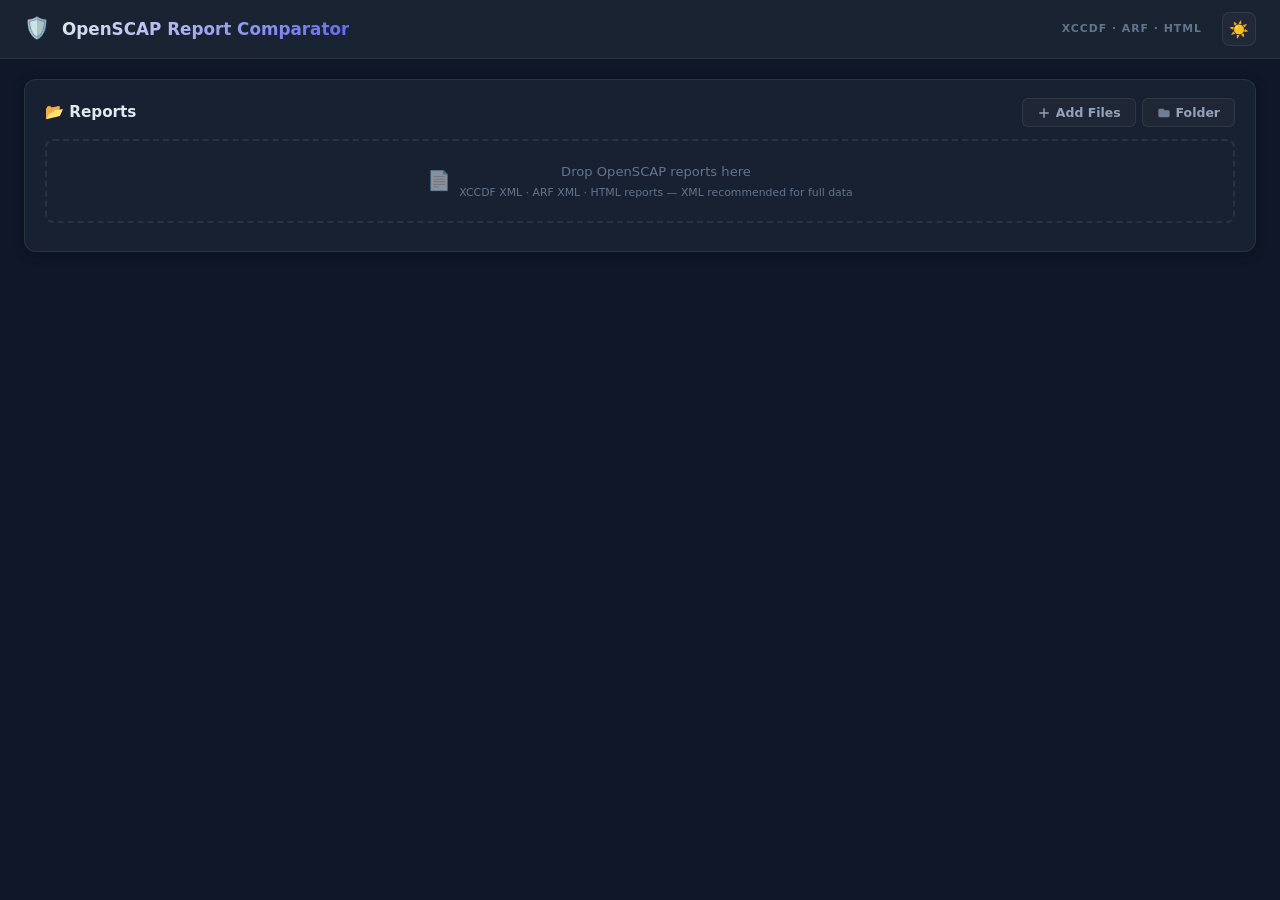
<file: index.html>
<!DOCTYPE html>
<html lang="en" dir="ltr" data-theme="dark">
<head>
  <meta charset="UTF-8">
  <meta name="viewport" content="width=device-width, initial-scale=1.0">
  <meta name="description" content="Compare OpenSCAP XCCDF, ARF and HTML security audit reports across multiple servers">
  <title>OpenSCAP Report Comparator</title>
  <link rel="stylesheet" href="css/styles.css">
  <script src="js/xlsx.bundle.js"></script>
</head>
<body>

  <!-- Header -->
  <header class="app-header" id="app-header">
    <div class="logo">🛡️</div>
    <h1>OpenSCAP Report Comparator</h1>
    <span class="header-badge">XCCDF · ARF · HTML</span>
    <button class="theme-toggle" id="theme-toggle" title="Toggle light/dark mode">🌙</button>
  </header>

  <main class="main-wrap">

    <!-- File Management Panel -->
    <section class="file-panel" id="file-panel">
      <div class="file-panel-header">
        <h2>📂 Reports</h2>
        <div class="file-actions">
          <button class="btn-add" id="btn-add-files" title="Add files">
            <svg viewBox="0 0 20 20" fill="currentColor" width="14" height="14"><path fill-rule="evenodd" d="M10 3a1 1 0 011 1v5h5a1 1 0 110 2h-5v5a1 1 0 11-2 0v-5H4a1 1 0 110-2h5V4a1 1 0 011-1z" clip-rule="evenodd"/></svg>
            Add Files
          </button>
          <button class="btn-add btn-folder" id="btn-add-folder" title="Add folder">
            <svg viewBox="0 0 20 20" fill="currentColor" width="14" height="14"><path d="M2 6a2 2 0 012-2h5l2 2h5a2 2 0 012 2v6a2 2 0 01-2 2H4a2 2 0 01-2-2V6z"/></svg>
            Folder
          </button>
          <button class="btn-clear" id="btn-clear-all" title="Remove all" style="display:none;">Clear All</button>
        </div>
      </div>

      <div class="exemption-card" id="exemption-panel-section" style="display: none;">
        <h3>🛡️ Exemption Policy <span id="exempt-count-badge" class="chip" style="margin-left:auto;background:var(--accent);color:#fff;font-size:0.7rem;padding:2px 8px">0</span></h3>
        <div class="exemption-card-actions">
          <button class="btn-premium primary" id="btn-manage-exemptions">🛠️ Review All Rules</button>
          <div style="display: grid; grid-template-columns: 1fr 1fr; gap: 8px;">
            <button class="btn-premium secondary" id="btn-load-exemptions">📂 Import</button>
            <button class="btn-premium secondary" id="btn-export-exemptions">🛡️ Export</button>
          </div>
        </div>
      </div>

      <input type="file" id="file-input" multiple accept=".xml,.html,.htm,.xccdf" style="display:none">
      <input type="file" id="folder-input" webkitdirectory multiple style="display:none">

      <!-- Drop zone -->
      <div class="drop-zone" id="drop-zone">
        <div class="drop-zone-content">
          <span class="drop-icon">📄</span>
          <div>
            <span>Drop OpenSCAP reports here</span>
            <div style="font-size:0.68rem;color:var(--text-muted);margin-top:2px">XCCDF XML · ARF XML · HTML reports — XML recommended for full data</div>
          </div>
        </div>
      </div>

      <!-- File list -->
      <div class="file-list" id="file-list"></div>

      <!-- Duplicate warnings -->
      <div class="duplicate-warnings" id="duplicate-warnings"></div>

      <!-- Host summary -->
      <div class="host-summary" id="host-summary"></div>

      <!-- Compare button -->
      <div class="compare-bar" id="compare-bar" style="display:none;">
        <button class="btn-compare" id="btn-compare" disabled>⚡ Compare Reports</button>
      </div>
    </section>

    <!-- Results Section -->
    <section class="results-section" id="results-section" style="display:none;">

      <!-- Dashboard Strip -->
      <div class="dashboard-strip" id="dashboard-strip">
        <div class="global-stats" id="global-stats"></div>
      </div>

      <!-- Filter Bar -->
      <div class="filter-bar" id="filter-bar">
        <div class="filter-search-wrap">
          <svg class="search-icon" viewBox="0 0 20 20" fill="currentColor" width="16" height="16"><path fill-rule="evenodd" d="M8 4a4 4 0 100 8 4 4 0 000-8zM2 8a6 6 0 1110.89 3.476l4.817 4.817a1 1 0 01-1.414 1.414l-4.816-4.816A6 6 0 012 8z" clip-rule="evenodd"/></svg>
          <input type="text" id="filter-search" placeholder="Search rules by name or ID...">
        </div>
        <select id="filter-severity">
          <option value="all">All Severities</option>
          <option value="high">High</option>
          <option value="medium">Medium</option>
          <option value="low">Low</option>
        </select>
        <div style="margin-left: 10px; display: flex; align-items: center; gap: 10px;">
          <div style="display: flex; align-items: center; gap: 6px;">
            <input type="checkbox" id="filter-group" checked>
            <label for="filter-group" style="font-size: 0.8rem; color: var(--text-secondary); cursor: pointer; user-select: none;">Group by Category</label>
          </div>
          <div id="group-actions" style="display: flex; gap: 6px;">
            <button id="btn-expand-all" class="btn-text" title="Expand all categories" style="font-size:0.7rem;padding:2px 6px;border:1px solid var(--border);border-radius:4px;background:var(--bg-glass);color:var(--text-secondary);cursor:pointer">↕ Expand All</button>
            <button id="btn-collapse-all" class="btn-text" title="Collapse all categories" style="font-size:0.7rem;padding:2px 6px;border:1px solid var(--border);border-radius:4px;background:var(--bg-glass);color:var(--text-secondary);cursor:pointer">↕ Collapse All</button>
          </div>
        </div>
        <div class="quick-chips" id="quick-chips">
          <button class="chip active" data-filter="all">All <span class="chip-count" id="chip-all">0</span></button>
          <button class="chip chip-diff" data-filter="different">Differences <span class="chip-count" id="chip-diff">0</span></button>
          <button class="chip chip-fail" data-filter="allfail">All Fail <span class="chip-count" id="chip-fail">0</span></button>
          <button class="chip chip-exempt" data-filter="allexempt" style="--accent:#60a5fa">Exempted <span class="chip-count" id="chip-exempt">0</span></button>
          <button class="chip chip-pass" data-filter="allpass">All Pass <span class="chip-count" id="chip-pass">0</span></button>
          <button class="chip chip-na" data-filter="na">Non Relevant <span class="chip-count" id="chip-na">0</span></button>
        </div>
        <div class="export-group">
          <button class="btn-export" id="btn-export-csv" title="Export to CSV">📥 CSV</button>
          <button class="btn-export" id="btn-export-xlsx" title="Export to Excel">📊 Excel</button>
          <button class="btn-export btn-export-html" id="btn-export-html" title="Export standalone HTML report">📄 HTML Report</button>
        </div>
      </div>

      <!-- Matrix -->
      <div class="matrix-info" id="matrix-info"></div>
      <div class="matrix-wrap" id="matrix-wrap"></div>
    </section>

  </main>

  <!-- Rule Detail Modal (centered) -->
  <div class="modal-overlay" id="detail-overlay"></div>
  <div class="modal-container" id="detail-panel">
    <div class="modal-dialog">
      <div class="modal-header">
        <span class="modal-title">Rule Details</span>
        <div class="modal-actions">
          <button class="modal-export" id="detail-export" title="Export this rule">📥 Export</button>
          <button class="modal-close" id="detail-close">✕</button>
        </div>
      </div>
      <div class="modal-body" id="detail-content"></div>
    </div>
  </div>

  <!-- Exemption Modal (self-contained) -->
  <div id="exempt-backdrop" style="display:none;position:fixed;top:0;left:0;right:0;bottom:0;z-index:9000;background:rgba(0,0,0,0.6);backdrop-filter:blur(6px);">
    <div style="display:flex;align-items:center;justify-content:center;width:100%;height:100%;" id="exempt-backdrop-inner">
      <div id="exempt-dialog" style="background:var(--bg-secondary);border:1px solid var(--border);border-radius:16px;width:700px;max-width:95vw;max-height:90vh;display:flex;flex-direction:column;box-shadow:0 25px 80px rgba(0,0,0,0.5);overflow:hidden;">
        <div style="display:flex;align-items:center;justify-content:space-between;padding:16px 20px;border-bottom:1px solid var(--border);">
          <span style="font-size:1.05rem;font-weight:700;color:var(--text);">Create Exemption</span>
          <button type="button" id="exempt-close" style="width:28px;height:28px;border:none;background:var(--bg-glass);color:var(--text-muted);border-radius:6px;cursor:pointer;font-size:0.85rem;display:flex;align-items:center;justify-content:center;">✕</button>
        </div>
        <div style="padding:20px;overflow-y:auto;flex:1;">
          <div id="exempt-rule-title" style="font-size:0.95rem;font-weight:700;margin-bottom:6px;color:var(--text);"></div>
          <div id="exempt-rule-id" style="font-size:0.75rem;color:var(--text-muted);margin-bottom:16px;word-break:break-all;font-family:monospace;"></div>
          <div style="font-size:0.85rem;font-weight:600;margin-bottom:6px;color:var(--text);">Reason for Exemption:</div>
          <textarea id="exempt-reason" rows="3" placeholder="e.g., Business requirement, Approved by CISO" style="display:block;width:100%;box-sizing:border-box;border:1px solid var(--border);border-radius:8px;padding:10px 12px;margin-bottom:16px;font-family:inherit;background:var(--bg-input);color:var(--text);font-size:0.88rem;resize:vertical;outline:none;"></textarea>
          <div style="font-size:0.85rem;font-weight:600;margin-bottom:8px;color:var(--text);">Apply to:</div>
          <div id="exempt-radio-global" style="display:flex;align-items:center;gap:8px;padding:8px 10px;margin-bottom:6px;border-radius:8px;border:1px solid var(--border);cursor:pointer;background:var(--bg-glass);">
            <input type="radio" name="exempt-scope" value="global" checked id="exempt-scope-global" style="margin:0;cursor:pointer;">
            <span style="font-size:0.85rem;color:var(--text);">All Servers (Global Exemption)</span>
          </div>
          <div style="display:flex;align-items:center;justify-content:space-between;margin-bottom:6px;">
            <div id="exempt-radio-specific" style="display:flex;align-items:center;gap:8px;padding:8px 10px;border-radius:8px;border:1px solid var(--border);cursor:pointer;background:var(--bg-glass);flex:1;">
              <input type="radio" name="exempt-scope" value="specific" id="exempt-scope-specific" style="margin:0;cursor:pointer;">
              <span style="font-size:0.85rem;font-weight:600;color:var(--text);">Specific Servers</span>
            </div>
            <div class="pagination-mini" id="exempt-pagination" style="display:none;gap:4px;margin-left:8px;">
              <button class="btn-mini" data-size="10" type="button">10</button>
              <button class="btn-mini" data-size="25" type="button">25</button>
              <button class="btn-mini" data-size="50" type="button">50</button>
              <button class="btn-mini active" data-size="all" type="button">ALL</button>
            </div>
          </div>
          <div id="exempt-servers-list" style="display:none;max-height:220px;overflow-y:auto;border:1px solid var(--border);border-radius:8px;margin-bottom:12px;"></div>
          <div style="display:flex;justify-content:space-between;gap:10px;padding-top:8px;border-top:1px solid var(--border);">
            <button id="btn-exempt-remove" type="button" style="background:#fee2e2;color:#dc2626;border:1px solid #fca5a5;padding:10px 20px;border-radius:8px;cursor:pointer;display:none;font-weight:600;font-size:0.85rem;">Remove</button>
            <button id="btn-exempt-save" type="button" style="background:linear-gradient(135deg,#3b82f6,#6366f1);color:#fff;border:none;padding:10px 28px;border-radius:8px;cursor:pointer;margin-left:auto;font-weight:700;font-size:0.88rem;letter-spacing:0.3px;box-shadow:0 4px 12px rgba(59,130,246,0.3);">APPLY ⚡</button>
          </div>
        </div>
      </div>
    </div>
  </div>

  <!-- Manage Exemptions Modal -->
  <div class="modal-overlay" id="manage-exempt-overlay" style="z-index:3000"></div>
  <div class="modal-container" id="manage-exempt-panel" style="z-index:3001">
    <div class="modal-dialog">
      <div class="modal-header">
        <span class="modal-title">Manage Exemptions</span>
        <div class="modal-actions">
          <button class="modal-export" id="btn-add-exempt-manual" style="margin-right:10px">➕ Add New Exemption</button>
          <button class="modal-close" id="manage-exempt-close">✕</button>
        </div>
      </div>
      <div class="modal-body">
        <div id="manage-exempt-list" style="max-height:400px;overflow-y:auto">
          <!-- Populated dynamically -->
        </div>
        <div style="margin-top:15px;display:flex;justify-content:flex-end">
          <button id="btn-manage-exempt-close" style="background:var(--accent);color:#fff;border:none;padding:8px 16px;border-radius:6px;cursor:pointer">Done</button>
        </div>
      </div>
    </div>
  </div>

  <script src="js/storage.js"></script>
  <script src="js/exemptions.js"></script>
  <script src="js/parser.js"></script>
  <script src="js/comparator.js"></script>
  <script src="js/exporter.js"></script>
  <script src="js/ui.js"></script>
  <script src="js/app.js"></script>

</body>
</html>
</file>
<file: css/styles.css>
/* Inter font loaded locally — no CDN required */

/* ═══ DARK THEME (default) ═══ */
:root, [data-theme="dark"] {
  --bg-primary: #0f1729;
  --bg-secondary: #1a2332;
  --bg-card: rgba(26, 35, 50, 0.9);
  --bg-glass: rgba(255,255,255,0.03);
  --bg-input: rgba(255,255,255,0.05);
  --border: rgba(255,255,255,0.08);
  --border-hover: rgba(255,255,255,0.16);
  --text: #e2e8f0;
  --text-secondary: #94a3b8;
  --text-muted: #64748b;
  --accent: #6366f1;
  --accent-glow: rgba(99,102,241,0.25);
  --pass: #10b981; --pass-bg: rgba(16,185,129,0.15); --pass-cell: rgba(16,185,129,0.18);
  --fail: #ef4444; --fail-bg: rgba(239,68,68,0.15); --fail-cell: rgba(239,68,68,0.18);
  --error: #f59e0b; --error-bg: rgba(245,158,11,0.15); --error-cell: rgba(245,158,11,0.18);
  --na: #64748b; --na-bg: rgba(100,116,139,0.12);
  --diff-bg: rgba(245,158,11,0.06); --diff-border: #f59e0b;
  --shadow-card: 0 2px 12px rgba(0,0,0,0.3);
}

/* ═══ LIGHT THEME ═══ */
[data-theme="light"] {
  --bg-primary: #f1f5f9;
  --bg-secondary: #ffffff;
  --bg-card: #ffffff;
  --bg-glass: rgba(0,0,0,0.02);
  --bg-input: rgba(0,0,0,0.04);
  --border: rgba(0,0,0,0.1);
  --border-hover: rgba(0,0,0,0.2);
  --text: #1e293b;
  --text-secondary: #475569;
  --text-muted: #94a3b8;
  --accent: #4f46e5;
  --accent-glow: rgba(79,70,229,0.2);
  --pass: #059669; --pass-bg: rgba(5,150,105,0.1); --pass-cell: rgba(5,150,105,0.12);
  --fail: #dc2626; --fail-bg: rgba(220,38,38,0.1); --fail-cell: rgba(220,38,38,0.12);
  --error: #d97706; --error-bg: rgba(217,119,6,0.1); --error-cell: rgba(217,119,6,0.12);
  --na: #94a3b8; --na-bg: rgba(148,163,184,0.1);
  --diff-bg: rgba(245,158,11,0.06); --diff-border: #d97706;
  --shadow-card: 0 1px 6px rgba(0,0,0,0.08);
}

*, *::before, *::after { box-sizing: border-box; margin: 0; padding: 0; }

body {
  font-family: 'Inter', system-ui, -apple-system, sans-serif;
  background: var(--bg-primary); color: var(--text);
  min-height: 100vh; line-height: 1.6;
}

/* ═══ HEADER ═══ */
.app-header {
  padding: 12px 24px;
  display: flex; align-items: center; gap: 12px;
  border-bottom: 1px solid var(--border);
  background: var(--bg-secondary);
  position: sticky; top: 0; z-index: 100;
}
.app-header .logo { font-size: 1.3rem; flex-shrink: 0; }
.app-header h1 {
  font-size: 1.05rem; font-weight: 700;
  background: linear-gradient(135deg, var(--text), var(--accent));
  -webkit-background-clip: text; -webkit-text-fill-color: transparent;
}
.header-badge { margin-left: auto; font-size: 0.68rem; font-weight: 600; color: var(--text-muted); letter-spacing: 1px; }
.theme-toggle {
  width: 34px; height: 34px; border: 1px solid var(--border);
  background: var(--bg-glass); border-radius: 8px; cursor: pointer;
  font-size: 1rem; display: flex; align-items: center; justify-content: center;
  transition: 0.2s; margin-left: 8px;
}
.theme-toggle:hover { border-color: var(--accent); background: var(--accent-glow); }

/* ═══ MAIN LAYOUT ═══ */
.main-wrap { max-width: 1500px; margin: 0 auto; padding: 20px 24px; }

/* ═══ FILE PANEL ═══ */
.file-panel {
  background: var(--bg-card); border: 1px solid var(--border);
  border-radius: 12px; padding: 18px 20px; margin-bottom: 20px;
  box-shadow: var(--shadow-card);
}
.file-panel-header {
  display: flex; align-items: center; justify-content: space-between;
  margin-bottom: 12px;
}
.file-panel-header h2 { font-size: 0.95rem; font-weight: 700; }
.file-actions { display: flex; gap: 6px; }
.btn-add, .btn-clear {
  padding: 6px 14px; border-radius: 6px; border: 1px solid var(--border);
  background: var(--bg-glass); color: var(--text-secondary);
  font-family: inherit; font-size: 0.78rem; font-weight: 600;
  cursor: pointer; transition: 0.2s;
  display: inline-flex; align-items: center; gap: 5px;
}
.btn-add:hover { border-color: var(--accent); color: var(--accent); }
.btn-clear { color: var(--fail); border-color: rgba(239,68,68,0.2); }
.btn-clear:hover { background: var(--fail-bg); }
.btn-folder svg { opacity: 0.7; }

/* Drop zone */
.drop-zone {
  border: 2px dashed var(--border); border-radius: 8px;
  padding: 20px; text-align: center; transition: 0.2s; cursor: default;
}
.drop-zone.dragover { border-color: var(--accent); background: var(--accent-glow); }
.drop-zone-content { display: flex; align-items: center; justify-content: center; gap: 8px; color: var(--text-muted); font-size: 0.82rem; }
.drop-icon { font-size: 1.2rem; opacity: 0.5; }

/* File list */
.file-list { display: flex; flex-direction: column; gap: 6px; margin-top: 10px; }
.file-card {
  display: flex; align-items: center; gap: 12px;
  padding: 10px 12px; border-radius: 8px; border: 1px solid var(--border);
  background: var(--bg-glass); transition: 0.2s; position: relative;
}
.file-card:hover { border-color: var(--border-hover); }
.file-card-left { display: flex; align-items: center; gap: 10px; flex: 1; min-width: 0; }
.file-src {
  padding: 4px 8px; border-radius: 4px;
  font-size: 0.6rem; font-weight: 800; text-transform: uppercase;
  letter-spacing: 0.5px; flex-shrink: 0; width: 36px; text-align: center;
}
.src-xml { background: rgba(59,130,246,0.15); color: #3b82f6; }
.src-html { background: rgba(139,92,246,0.15); color: #8b5cf6; }
.file-info { flex: 1; min-width: 0; }
.file-name {
  font-size: 0.85rem; font-weight: 600; color: var(--text);
  word-break: break-word;
}
.file-meta {
  display: flex; gap: 12px; font-size: 0.74rem; color: var(--text-muted);
  flex-wrap: wrap;
}
.file-host { color: var(--text-secondary); }
.file-stats { display: flex; gap: 8px; margin-top: 2px; }
.fs { font-size: 0.68rem; font-weight: 600; }
.fs-score { font-weight: 800; }
.fs-pass { color: var(--pass); }
.fs-fail { color: var(--fail); }
.fs-total { color: var(--text-muted); }
.file-remove {
  width: 22px; height: 22px; border: none; background: transparent;
  color: var(--text-muted); cursor: pointer; font-size: 0.75rem;
  border-radius: 4px; display: flex; align-items: center; justify-content: center;
  transition: 0.2s; flex-shrink: 0;
}
.file-remove:hover { background: var(--fail-bg); color: var(--fail); }
.file-dup-warn {
  position: absolute; bottom: 2px; left: 60px;
  font-size: 0.62rem; color: var(--error); font-weight: 500;
}

/* Sidebar Table */
.file-table {
  width: 100%; border-collapse: collapse; font-size: 0.75rem;
  background: var(--bg-card); border: 1px solid var(--border); border-radius: 8px; overflow: hidden;
  margin-top: 10px;
}
.file-table th {
  text-align: left; padding: 10px 8px; background: var(--bg-secondary);
  border-bottom: 1px solid var(--border); color: var(--text-secondary); font-weight: 600;
}
.file-table td {
  padding: 8px; border-bottom: 1px solid var(--border); vertical-align: middle;
}
.file-table tr:last-child td { border-bottom: none; }
.file-table tr:hover { background: var(--bg-glass); }

.file-type-badge {
  display: inline-block; padding: 2px 6px; border-radius: 4px; font-weight: 700; font-size: 0.6rem;
  color: #fff; text-transform: uppercase;
}
.file-type-xml { background: #6366f1; }
.file-type-html { background: #a855f7; }

.file-score-small { font-weight: 800; font-size: 0.8rem; }
.file-host-small { color: var(--text-primary); font-weight: 600; display: block; }
.file-profile-small { color: var(--text-muted); font-size: 0.65rem; }

.file-remove-btn {
  background: none; border: none; color: var(--text-muted); cursor: pointer;
  font-size: 1rem; padding: 4px; transition: 0.2s;
}
.file-remove-btn:hover { color: var(--fail); transform: scale(1.2); }

/* Host summary */
.host-info {
  font-size: 0.78rem; color: var(--text-secondary); margin-top: 10px;
  padding: 8px 12px; border-radius: 6px; background: var(--bg-glass);
}
.host-warn { color: var(--error); background: var(--error-bg); }

/* Compare bar */
.compare-bar {
  display: flex; justify-content: center; margin-top: 14px; padding-top: 14px;
  border-top: 1px solid var(--border);
}
.btn-compare {
  padding: 10px 36px; background: linear-gradient(135deg, var(--accent), #818cf8);
  color: #fff; border: none; border-radius: 8px;
  font-size: 0.9rem; font-weight: 700; cursor: pointer;
  transition: 0.2s; box-shadow: 0 3px 12px var(--accent-glow); font-family: inherit;
}
.btn-compare:hover { transform: translateY(-1px); box-shadow: 0 6px 20px var(--accent-glow); }
.btn-compare:disabled { opacity: 0.35; cursor: not-allowed; transform: none; box-shadow: none; }

/* ═══ RESULTS SECTION ═══ */
.results-section { margin-top: 8px; }

/* Dashboard strip */
.dashboard-strip { margin-bottom: 14px; }
.global-stats { display: flex; flex-direction: row; gap: 10px; flex-wrap: wrap; }
.g-stat {
  background: var(--bg-card); border: 1px solid var(--border);
  border-radius: 8px; padding: 12px 20px; text-align: center;
  min-width: 110px; flex: 1; box-shadow: var(--shadow-card);
}
.g-stat .g-num { font-size: 1.6rem; font-weight: 800; line-height: 1; }
.g-stat .g-label { font-size: 0.65rem; color: var(--text-muted); font-weight: 500; margin-top: 3px; }
.g-stat-rules .g-num { color: var(--accent); }
.g-stat-diff .g-num { color: var(--error); }
.g-stat-fail .g-num { color: var(--fail); }
.g-stat-pass .g-num { color: var(--pass); }
.g-stat-exempt .g-num { color: #60a5fa; }

/* Filter bar */
.filter-bar {
  display: flex; gap: 8px; align-items: center; flex-wrap: wrap;
  padding: 10px 14px; background: var(--bg-card);
  border: 1px solid var(--border); border-radius: 8px;
  margin-bottom: 10px; box-shadow: var(--shadow-card);
}
.filter-search-wrap { position: relative; flex: 1; min-width: 180px; }
.search-icon { position: absolute; left: 10px; top: 50%; transform: translateY(-50%); color: var(--text-muted); pointer-events: none; }
.filter-bar input[type="text"] {
  width: 100%; padding: 7px 12px 7px 32px;
  background: var(--bg-input); border: 1px solid var(--border);
  border-radius: 6px; color: var(--text); font-family: inherit;
  font-size: 0.82rem; outline: none; transition: 0.2s;
}
.filter-bar input:focus { border-color: var(--accent); box-shadow: 0 0 0 2px var(--accent-glow); }
.filter-bar select {
  padding: 7px 12px; background: var(--bg-input);
  border: 1px solid var(--border); border-radius: 6px;
  color: var(--text); font-family: inherit; font-size: 0.82rem;
  outline: none; cursor: pointer;
}
.filter-bar select option { background: var(--bg-secondary); }

.quick-chips { display: flex; gap: 5px; }
.chip {
  padding: 5px 11px; border-radius: 20px; border: 1px solid var(--border);
  background: transparent; color: var(--text-muted); font-family: inherit;
  font-size: 0.73rem; font-weight: 600; cursor: pointer; transition: 0.2s;
  display: inline-flex; align-items: center; gap: 4px;
}
.chip:hover { border-color: var(--border-hover); color: var(--text-secondary); }
.chip.active { background: var(--accent); border-color: var(--accent); color: #fff; }
.chip-diff.active { background: var(--error); border-color: var(--error); }
.chip-fail.active { background: var(--fail); border-color: var(--fail); }
.chip-pass.active { background: var(--pass); border-color: var(--pass); }
.chip-count { font-weight: 800; }

.export-group { display: flex; gap: 4px; margin-left: auto; }
.btn-export {
  padding: 6px 12px; background: var(--bg-glass);
  color: var(--text-secondary); border: 1px solid var(--border);
  border-radius: 6px; font-family: inherit; font-size: 0.73rem;
  font-weight: 600; cursor: pointer; transition: 0.2s;
  display: inline-flex; align-items: center; gap: 4px;
}
.btn-export:hover { border-color: var(--accent); color: var(--accent); }
.btn-export-html { color: var(--pass); border-color: rgba(16,185,129,0.2); }
.btn-export-html:hover { background: var(--pass-bg); }

/* ═══ HOST SUMMARY BAR ═══ */
.host-bar {
  display: flex; gap: 12px; margin-bottom: 12px; flex-wrap: wrap;
}
.host-bar-item {
  flex: 1; min-width: 200px; max-width: 400px;
  background: var(--bg-card); border: 1px solid var(--border);
  border-radius: 10px; padding: 14px 16px; box-shadow: var(--shadow-card);
}
.host-bar-name { font-size: 0.92rem; font-weight: 700; color: var(--text); margin-bottom: 2px; }
.host-bar-score { font-size: 1.3rem; font-weight: 800; line-height: 1; }
.host-bar-progress {
  height: 5px; background: var(--bg-glass); border-radius: 3px;
  margin: 6px 0 4px; overflow: hidden;
}
.host-bar-fill { height: 100%; border-radius: 3px; transition: width 0.5s ease; }
.host-bar-meta { font-size: 0.68rem; color: var(--text-muted); }
.host-bar-src {
  display: inline-block; padding: 1px 6px; border-radius: 3px;
  background: var(--bg-glass); border: 1px solid var(--border);
  font-size: 0.6rem; font-weight: 600; color: var(--text-secondary);
}

/* File card HTML hint */
.file-html-hint {
  font-size: 0.62rem; color: var(--text-muted); margin-top: 4px;
  padding: 3px 8px; background: var(--bg-glass); border-radius: 4px;
}

/* ═══ MATRIX TABLE ═══ */
.matrix-info { font-size: 0.76rem; color: var(--text-muted); margin-bottom: 6px; }
.matrix-wrap {
  border: 1px solid var(--border); border-radius: 10px;
  background: var(--bg-card); overflow: auto; max-height: 70vh;
  box-shadow: var(--shadow-card);
}
.matrix-table { width: 100%; border-collapse: separate; border-spacing: 0; font-size: 0.82rem; }

.matrix-table thead th {
  position: sticky; top: 0; z-index: 10;
  background: var(--bg-secondary); padding: 10px 12px;
  font-weight: 600; color: var(--text-secondary);
  border-bottom: 2px solid var(--border);
  font-size: 0.72rem; text-transform: uppercase; letter-spacing: 0.3px;
  white-space: nowrap;
}
.matrix-table thead th:first-child {
  position: sticky; left: 0; z-index: 20;
  min-width: 320px; max-width: 500px; text-align: left;
}
.matrix-table thead th:nth-child(2) { text-align: center; min-width: 80px; }
.matrix-table thead th.srv-col {
  text-align: center; min-width: 160px; border-left: 1px solid var(--border); padding: 10px 12px;
}
.matrix-table thead th.sortable { cursor: pointer; user-select: none; }
.matrix-table thead th.sortable:hover { color: var(--accent); }
.sort-arrow { font-size: 0.6rem; margin-left: 3px; opacity: 0.5; }
.sort-arrow.active { opacity: 1; color: var(--accent); }

/* Server column header — prominent */
.srv-col-name {
  font-weight: 800; font-size: 0.88rem; color: var(--text);
  text-transform: none; letter-spacing: 0; line-height: 1.3;
  white-space: nowrap; overflow: hidden; text-overflow: ellipsis;
  max-width: 130px;
}

.matrix-table td:first-child {
  position: sticky; left: 0; z-index: 5;
  background: var(--bg-card); min-width: 300px; max-width: 480px;
  border-right: 1px solid var(--border);
}
.matrix-table tbody tr:nth-child(even) td:first-child { background: var(--bg-secondary); }
[data-theme="dark"] .matrix-table tbody tr:nth-child(even) td:first-child { background: rgba(26,35,50,0.95); }
.matrix-table tbody tr:hover td:first-child { background: var(--accent-glow); }

.matrix-table td {
  padding: 7px 10px; border-bottom: 1px solid var(--border);
  vertical-align: middle;
}
.matrix-table tbody tr:nth-child(even) td { background: var(--bg-glass); }
.matrix-table tbody tr:hover td { background: var(--accent-glow); cursor: pointer; }

/* Group Row */
.group-row td {
  background: var(--bg-secondary) !important; padding: 12px 14px;
  position: sticky; left: 0; z-index: 15;
  border-bottom: 1px solid var(--border); border-top: 2px solid var(--border);
  cursor: pointer; user-select: none;
}
.group-row:hover td { background: var(--bg-input) !important; }
.group-toggle {
  display: inline-block; width: 20px; transition: transform 0.2s;
  color: var(--text-muted);
}
.group-row.collapsed .group-toggle { transform: rotate(-90deg); }
.group-name { font-weight: 800; color: var(--text); font-size: 0.95rem; }
.group-count { margin-left: 12px; font-size: 0.75rem; color: var(--text-muted); background: var(--bg-glass); padding: 2px 8px; border-radius: 12px; }
.group-stats { float: right; display: flex; gap: 8px; font-size: 0.75rem; font-weight: 700; }
.gs-pass { color: var(--pass); background: var(--pass-cell); padding: 2px 8px; border-radius: 4px; }
.gs-fail { color: var(--fail); background: var(--fail-cell); padding: 2px 8px; border-radius: 4px; }
.gs-mixed { color: var(--error); background: var(--error-cell); padding: 2px 8px; border-radius: 4px; }

/* Row-level status coloring */
.matrix-table tbody tr.row-diff td { background: var(--diff-bg); }
.matrix-table tbody tr.row-diff:hover td { background: rgba(245,158,11,0.12); }
.matrix-table tbody tr.row-diff td:first-child { background: var(--diff-bg); }
.matrix-table tbody tr.row-fail td { background: rgba(239,68,68,0.04); }
.matrix-table tbody tr.row-fail td:first-child { background: rgba(239,68,68,0.04); }
.matrix-table tbody tr.row-na td { background: rgba(100,116,139,0.04); }
.matrix-table tbody tr.row-na td:first-child { background: rgba(100,116,139,0.04); }

.rule-cell { cursor: pointer; }
.rule-cell .rule-title {
  font-weight: 500; color: var(--text); font-size: 0.8rem;
  display: block; line-height: 1.35;
}
.rule-cell:hover .rule-title { color: var(--accent); }

.sev-cell { text-align: center; }
.sev-badge {
  display: inline-block; padding: 2px 9px; border-radius: 4px;
  font-size: 0.68rem; font-weight: 700; text-transform: capitalize; white-space: nowrap;
}
.sev-high { background: var(--fail-bg); color: var(--fail); }
.sev-medium { background: var(--error-bg); color: var(--error); }
.sev-low { background: rgba(59,130,246,0.12); color: #3b82f6; }
.sev-unknown { background: var(--na-bg); color: var(--na); }

.res-cell { text-align: center; border-left: 1px solid var(--border); }
.res-badge {
  display: inline-block; padding: 3px 12px; border-radius: 4px;
  font-size: 0.72rem; font-weight: 700; min-width: 52px;
  text-align: center; transition: transform 0.15s;
}
.res-badge:hover { transform: scale(1.06); }
.res-pass { background: var(--pass-cell); color: var(--pass); }
.res-fail { background: var(--fail-cell); color: var(--fail); }
.res-error { background: var(--error-cell); color: var(--error); }
.res-na { background: var(--na-bg); color: var(--na); }
.res-exempt { background: rgba(30, 64, 175, 0.2); color: #60a5fa; border: 1px solid rgba(96, 165, 250, 0.3); }
.res-missing { color: var(--text-muted); background: transparent; }

.btn-icon {
  background: none; border: none; cursor: pointer; padding: 4px; border-radius: 4px;
  color: var(--text-muted); transition: 0.2s; font-size: 1rem;
}
.btn-icon:hover { background: var(--bg-glass); color: var(--primary); transform: scale(1.15); }

/* N/A stat card */
.g-stat-na .g-num { color: var(--na); }

/* ═══ CENTERED MODAL ═══ */
.modal-overlay {
  position: fixed; top: 0; left: 0; right: 0; bottom: 0;
  background: rgba(0,0,0,0.6); z-index: 2000;
  opacity: 0; pointer-events: none; transition: opacity 0.3s;
  backdrop-filter: blur(8px);
}
.modal-overlay.open { opacity: 1; pointer-events: auto; }
.modal-container {
  position: fixed; top: 0; left: 0; right: 0; bottom: 0;
  display: flex; align-items: center; justify-content: center;
  z-index: 3000; pointer-events: none;
  opacity: 0; transition: opacity 0.3s ease;
}
.modal-container.open { opacity: 1; pointer-events: auto; }
.modal-dialog {
  background: var(--bg-secondary); border: 1px solid var(--border);
  border-radius: 20px; box-shadow: 0 40px 100px rgba(0,0,0,0.6);
  width: 800px; max-width: 95vw; max-height: 90vh;
  display: flex; flex-direction: column;
  transform: translateY(20px) scale(0.96); transition: transform 0.4s cubic-bezier(0.16, 1, 0.3, 1), opacity 0.3s;
  overflow: hidden;
  pointer-events: auto;
}
.modal-container.open .modal-dialog { transform: translateY(0) scale(1); }

/* Exemption Dashboard Card */
.exemption-card {
  margin: 0 16px 20px;
  padding: 16px;
  background: linear-gradient(135deg, rgba(62, 115, 255, 0.1), rgba(62, 115, 255, 0.02));
  border-radius: 12px;
  border: 1px solid rgba(62, 115, 255, 0.2);
  box-shadow: 0 4px 12px rgba(0,0,0,0.1);
  position: relative; z-index: 2;
}
.exemption-card h3 {
  display: flex; align-items: center; gap: 8px;
  font-size: 0.8rem; font-weight: 700;
  color: var(--accent); text-transform: uppercase;
  margin-bottom: 12px;
}
.exemption-card-actions {
  display: flex; flex-direction: column; gap: 8px;
}
.btn-premium {
  display: flex; align-items: center; justify-content: center; gap: 8px;
  padding: 10px; border-radius: 8px; font-weight: 600; font-size: 0.85rem;
  transition: 0.2s cubic-bezier(0.4, 0, 0.2, 1); cursor: pointer;
  position: relative; z-index: 1;
}
.btn-premium.primary { background: var(--accent); color: #fff; border: none; }
.btn-premium.primary:hover { opacity: 0.9; }
.btn-premium.secondary {
  background: var(--bg-glass); color: var(--text-secondary);
  border: 1px solid var(--border);
}
.btn-premium.secondary:hover { border-color: var(--accent); color: var(--accent); }
.pagination-mini { display: flex; gap: 4px; }
.btn-mini {
  padding: 2px 8px; font-size: 0.65rem; font-weight: 700;
  border: 1px solid var(--border); background: var(--bg-card);
  color: var(--text-secondary); border-radius: 4px; cursor: pointer;
}
.btn-mini.active { background: var(--accent); color: #fff; border-color: var(--accent); }
.btn-mini:hover:not(.active) { background: var(--bg-glass); }

.exempt-srv-table {
  width: 100%; border-collapse: collapse; font-size: 0.8rem;
}
.exempt-srv-table th {
  text-align: left; padding: 10px; background: var(--bg-glass);
  border-bottom: 1px solid var(--border); font-weight: 600; color: var(--text-secondary);
}
.exempt-srv-table td {
  padding: 8px 10px; border-bottom: 1px solid var(--border);
}
.exempt-srv-table tr:last-child td { border-bottom: none; }
.exempt-srv-table tr.srv-passed { opacity: 0.6; background: rgba(0,0,0,0.02); }
.exempt-srv-table tr.srv-failed { background: rgba(255,0,0,0.02); }
.srv-chk-status.failed { color: var(--error); font-weight: 600; }
.srv-chk-status.passed { color: var(--pass); font-weight: 600; }

.modal-header {
  display: flex; align-items: center; justify-content: space-between;
  padding: 16px 20px; border-bottom: 1px solid var(--border);
}
.modal-title { font-size: 1.1rem; font-weight: 700; color: var(--text); }
.modal-actions { display: flex; align-items: center; gap: 10px; }

.modal-export {
  padding: 6px 12px; background: var(--bg-glass);
  color: var(--text-secondary); border: 1px solid var(--border);
  border-radius: 6px; font-family: inherit; font-size: 0.72rem;
  font-weight: 600; cursor: pointer; transition: 0.2s;
  display: inline-flex; align-items: center; gap: 4px;
}
.modal-export:hover { border-color: var(--accent); color: var(--accent); }
.modal-close {
  width: 28px; height: 28px; border: none; background: var(--bg-glass);
  color: var(--text-muted); border-radius: 6px; cursor: pointer;
  font-size: 0.85rem; display: flex; align-items: center; justify-content: center; transition: 0.2s;
}
.modal-close:hover { background: var(--fail-bg); color: var(--fail); }
.modal-body {
  padding: 20px; overflow-y: auto; flex: 1;
}
.modal-body h2 { font-size: 1.05rem; font-weight: 700; margin-bottom: 6px; line-height: 1.4; }
.modal-body .detail-ruleid { font-size: 0.66rem; color: var(--text-muted); font-family: 'Courier New', monospace; margin-bottom: 14px; word-break: break-all; }
.detail-section { margin-bottom: 18px; }
.detail-section h3 { font-size: 0.7rem; font-weight: 700; text-transform: uppercase; letter-spacing: 0.5px; color: var(--text-muted); margin-bottom: 5px; }
.detail-section p { font-size: 0.82rem; color: var(--text-secondary); line-height: 1.6; }
.detail-section pre { background: var(--bg-glass); border: 1px solid var(--border); padding: 10px; border-radius: 6px; font-family: 'Courier New', monospace; font-size: 0.73rem; white-space: pre-wrap; word-break: break-word; color: var(--text-secondary); line-height: 1.5; overflow-x: auto; }
.detail-srv-result {
  display: flex; align-items: center; gap: 10px;
  padding: 10px 12px; border-radius: 8px;
  background: var(--bg-glass); margin-bottom: 5px; border: 1px solid var(--border);
}
.detail-srv-info { flex: 1; min-width: 0; }
.detail-srv-name { font-size: 0.85rem; font-weight: 600; display: block; }
.detail-srv-badge { padding: 4px 12px; border-radius: 5px; font-size: 0.75rem; font-weight: 700; flex-shrink: 0; text-transform: capitalize; }
.detail-srv-badge.pass { background: var(--pass-bg); color: var(--pass); }
.detail-srv-badge.fail { background: var(--fail-bg); color: var(--fail); }
.detail-srv-badge.error { background: var(--error-bg); color: var(--error); }
.detail-srv-badge.na { background: var(--na-bg); color: var(--na); }

/* N/A chip */
.chip-na.active { background: var(--na); border-color: var(--na); color: #fff; }

/* ═══ EMPTY ═══ */
.empty-state { text-align: center; padding: 40px 20px; color: var(--text-muted); }
.empty-state .empty-icon { font-size: 2rem; margin-bottom: 8px; opacity: 0.35; }
.empty-state h3 { font-size: 0.95rem; color: var(--text-secondary); }

/* ═══ LOADING OVERLAY ═══ */
.loading-overlay {
  position: fixed; top: 0; left: 0; right: 0; bottom: 0;
  background: rgba(0,0,0,0.55); z-index: 9999;
  display: none; flex-direction: column;
  align-items: center; justify-content: center;
  backdrop-filter: blur(4px);
}
.loading-overlay.active { display: flex; }
.loading-spinner {
  width: 44px; height: 44px;
  border: 3px solid rgba(255,255,255,0.1);
  border-top-color: var(--accent);
  border-radius: 50%;
  animation: spin 0.7s linear infinite;
}
@keyframes spin { to { transform: rotate(360deg); } }
.loading-message { color: var(--text); font-size: 0.95rem; font-weight: 700; margin-top: 18px; }
.loading-sub { color: var(--text-muted); font-size: 0.78rem; margin-top: 5px; max-width: 320px; text-align: center; }

/* ═══ COMPACT HOST BAR (8+ servers) ═══ */
.host-bar.compact { gap: 8px; }
.host-bar.compact .host-bar-item {
  min-width: 130px; max-width: 220px; padding: 10px 12px;
}
.host-bar.compact .host-bar-name {
  font-size: 0.75rem;
  white-space: nowrap; overflow: hidden; text-overflow: ellipsis;
  max-width: 150px;
}
.host-bar.compact .host-bar-score { font-size: 1.05rem; }
.host-bar.compact .host-bar-meta { display: none; }

/* ═══ SCROLLBAR ═══ */
::-webkit-scrollbar { width: 5px; height: 5px; }
::-webkit-scrollbar-track { background: transparent; }
::-webkit-scrollbar-thumb { background: rgba(128,128,128,0.2); border-radius: 3px; }
::-webkit-scrollbar-thumb:hover { background: rgba(128,128,128,0.4); }

/* ═══ EXEMPTION MODAL EXTRAS ═══ */
.exempt-srv-item {
  padding: 8px 12px; border-radius: 8px; margin-bottom: 6px;
  background: var(--bg-glass); border: 1px solid var(--border);
  transition: 0.2s;
}
.exempt-srv-item label {
  display: flex; align-items: center; gap: 10px; cursor: pointer; width: 100%;
}
.exempt-srv-item input { width: 16px; height: 16px; cursor: pointer; }
.srv-chk-name { flex: 1; font-weight: 600; font-size: 0.82rem; }
.srv-chk-status { font-size: 0.72rem; font-weight: 700; padding: 2px 6px; border-radius: 4px; }
.srv-failed .srv-chk-status { color: var(--fail); background: var(--fail-cell); }
.srv-passed .srv-chk-status { color: var(--pass); background: var(--pass-cell); }
.srv-passed { opacity: 0.6; }
.srv-passed input { cursor: not-allowed; }

.btn-exempt-row {
  opacity: 0.4; transition: 0.2s;
  cursor: pointer; position: relative; z-index: 10;
  font-size: 1.1rem; padding: 4px; border-radius: 50%;
  border: 1px solid transparent;
}
.rule-row:hover .btn-exempt-row { opacity: 1; border-color: var(--border-color); background: var(--bg-glass); }
.btn-exempt-row:hover { background: var(--accent-glow) !important; color: var(--accent) !important; transform: scale(1.2); }

/* ═══ RESPONSIVE ═══ */
@media (max-width: 768px) {
  .main-wrap { padding: 12px; }
  .app-header { padding: 10px 14px; }
  .filter-bar { flex-direction: column; align-items: stretch; }
  .quick-chips { flex-wrap: wrap; }
  .export-group { margin-left: 0; }
  .matrix-table thead th:first-child, .matrix-table td:first-child { min-width: 180px; }
  .modal-dialog { width: 95vw; max-height: 90vh; }
}
</file>
